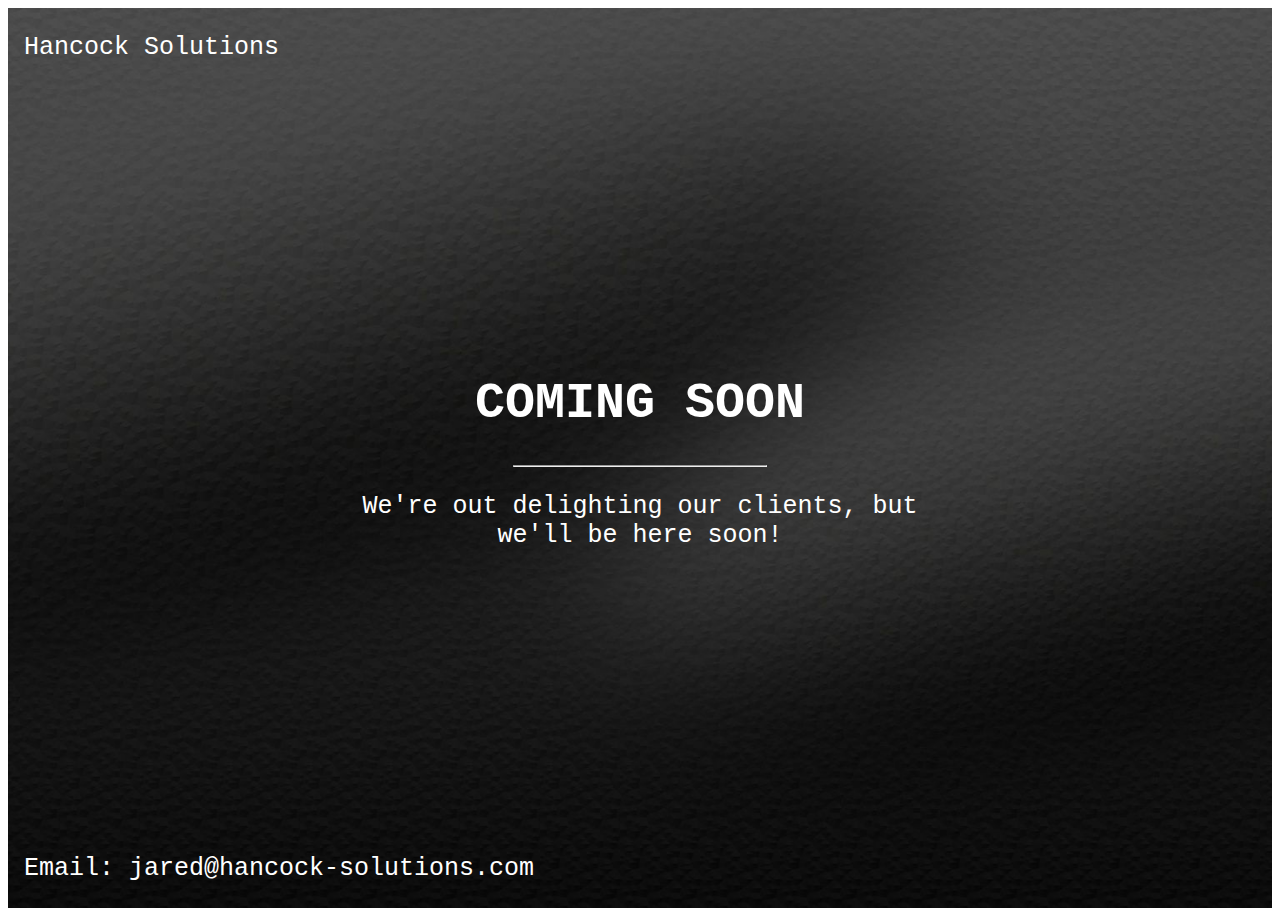
<file: index.html>
<!DOCTYPE html>
<html>
<head>
  <link rel="stylesheet" href="comingsoon.css">
</head>
<body>
    <script>
        window.fbAsyncInit = function() {
          FB.init({
            appId      : '636211450465493',
            xfbml      : true,
            version    : 'v5.0'
          });
          FB.AppEvents.logPageView();
        };
      
        (function(d, s, id){
           var js, fjs = d.getElementsByTagName(s)[0];
           if (d.getElementById(id)) {return;}
           js = d.createElement(s); js.id = id;
           js.src = "https://connect.facebook.net/en_US/sdk.js";
           fjs.parentNode.insertBefore(js, fjs);
         }(document, 'script', 'facebook-jssdk'));
      </script>
<div class="bgimg">
  <div class="topleft">
    <p>Hancock Solutions</p>
  </div>
  <div class="middle">
    <h1>COMING SOON</h1>
    <hr>
    <p>We're out delighting our clients, but we'll be here soon!</p>
  </div>
  <div class="bottomleft">
    <p>Email: jared@hancock-solutions.com</p>
  </div>
</div>
</body>
</html>
</file>
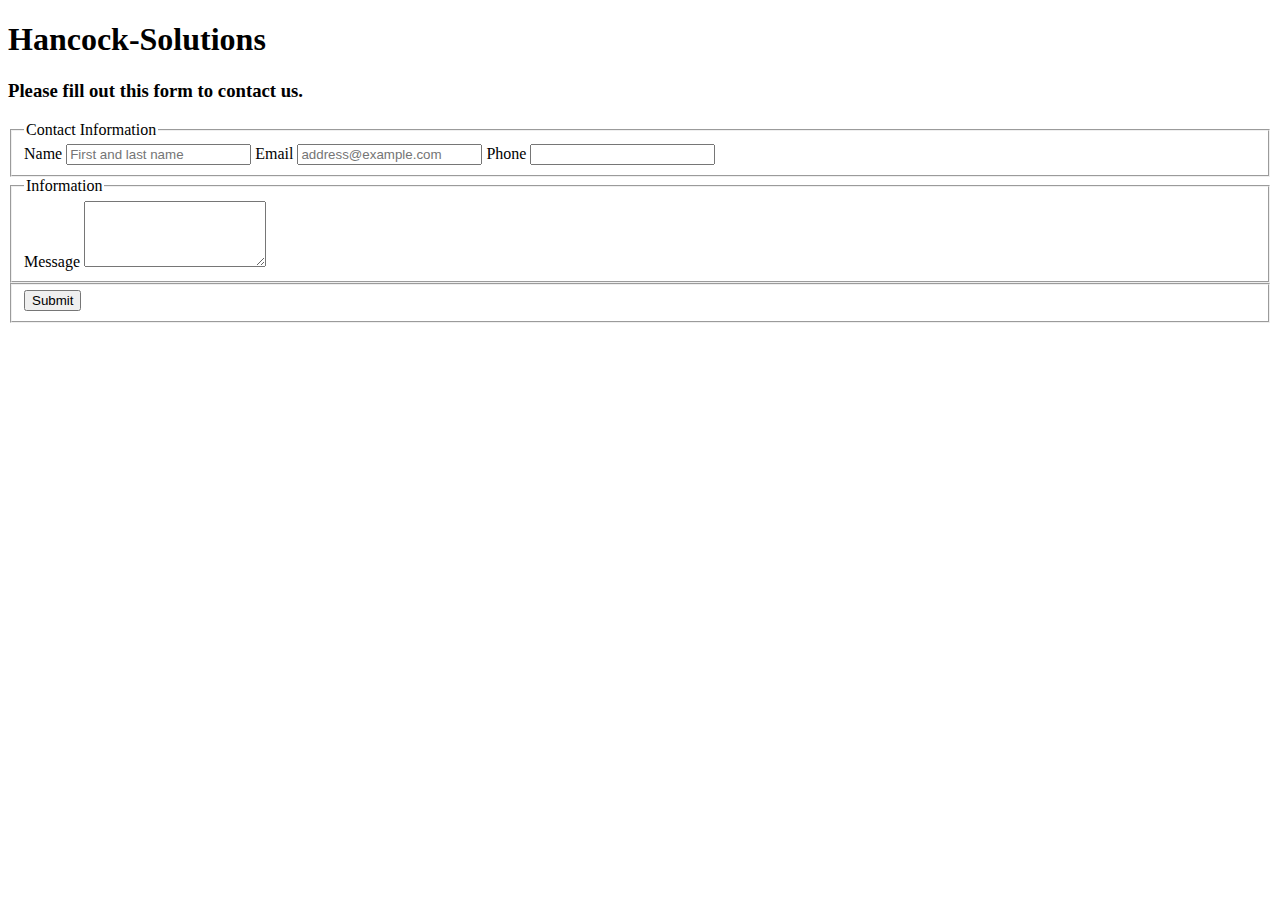
<file: contact.html>
<!DOCTYPE html>
<html lang="en">
   <head>
      <title>Hancock-Solutions</title>
      <meta charset="utf-8">
     
   </head>
   <body>
      <div class="container">
         <header>
            <h1>Hancock-Solutions</h1>
         </header>
         <article id="contentstart">
		 <h3> Please fill out this form to contact us.</h3>
		 
		 <form method="POST" action="https://formspree.io/jaredhancockjh@gmail.com">
				<fieldset class="contact">
					<legend>Contact Information</legend>
					<label for="nameinput">
						Name
						<input type="text" name="name" id="nameinput" placeholder="First and last name">
					</label>
					<label for="emailinput">
						Email
						<input type="email" name="email" id="emailinput" placeholder="address@example.com">
					</label>
					<label for="phoneinput">
						Phone
						<input type="phone" name="phone" id="phoneinput">
					</label>
				</fieldset>
				<fieldset class="additional">
					<legend>Information</legend>
					<label for="additional">
					Message
					<textarea name="info" id="additional" rows="4">
					</textarea>
					</label>
				</fieldset>
  				<fieldset class="submit">
				   <input type="submit" value="Submit" id="submit"
                </fieldset>
		</form>
		 
         </article>
      </div>
   </body>
</html>
</file>
<file: comingsoon.css>
/* Set height to 100% for body and html to enable the background image to cover the whole page: */
body, html {
    height: 100%
}

.bgimg {
    /* Background image */
    background-image: url('leather.jpg');
    /* Full-screen */
    height: 100%;
    /* Center the background image */
    background-position: center;
    /* Scale and zoom in the image */
    background-size: cover;
    /* Add position: relative to enable absolutely positioned elements inside the image (place text) */
    position: relative;
    /* Add a white text color to all elements inside the .bgimg container */
    color: white;
    /* Add a font */
    font-family: "Courier New", Courier, monospace;
    /* Set the font-size to 25 pixels */
    font-size: 25px;
}

/* Position text in the top-left corner */
.topleft {
    position: absolute;
    top: 0;
    left: 16px;
}

/* Position text in the bottom-left corner */
.bottomleft {
    position: absolute;
    bottom: 0;
    left: 16px;
}

/* Position text in the middle */
.middle {
    position: absolute;
    top: 50%;
    left: 50%;
    transform: translate(-50%, -50%);
    text-align: center;
}

/* Style the <hr> element */
hr {
    margin: auto;
    width: 40%;
}
</file>
